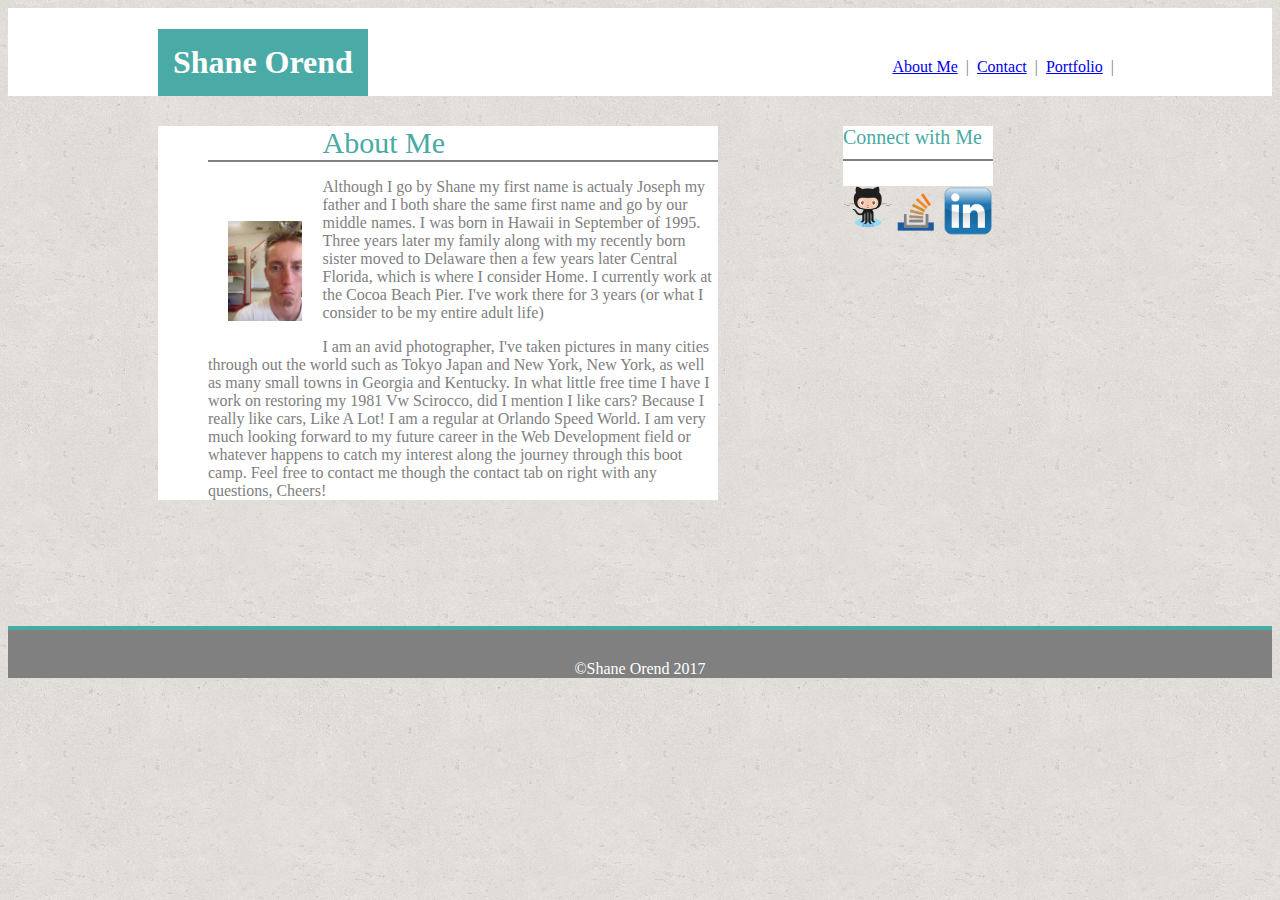
<file: index.html>
<!DOCTYPE html>
<html lang="en">
<head>
<link rel="stylesheet" type="text/css" href="assets/css/style.css">
<meta charset="UTF-8">
	<title>About Me</title>
 	<div class="Htainer">
		<div class="Hwidth">
			<h1>Shane Orend </h1>
			<div class="Three">
	 		<a href="index.html"> About Me</a> &#160;|&#160;
			
			<a href="contact.html">Contact</a> &#160;|&#160;
			
			<a href="portfolio.html">Portfolio</a> &#160;|&#160;
			</div>
		</div>
	</div>
</head>
<body>
	<div class="Mtainer">
		<div class="SubTainer">
		<div class="ProfilePic"><img class="resize2" src="assets/images/FullSizeRender.jpg" > 	
		</div>
		 <div class="AbtHead">About Me</div>
			<p> Although I go by Shane my first name is actualy Joseph my father and I both share the same first name and go by our middle names. I was born in Hawaii in September of 1995. Three years later my family along with my recently born sister moved to Delaware then a few years later Central Florida, which is where I consider Home. I currently work at the Cocoa Beach Pier. I've work there for 3 years (or what I consider to be my entire adult life) </p>
			<p>I am an avid photographer, I've taken pictures in many cities through out the world such as Tokyo Japan and New York, New York, as well as many small towns in Georgia and Kentucky. In what little free time I have I work on restoring my 1981 Vw Scirocco, did I mention I like cars? Because I really like cars, Like A Lot! I am a regular at Orlando Speed World. I am very much looking forward to my future career in the Web Development field or whatever happens to catch my interest along the journey through this boot camp. Feel free to contact me though the contact tab on right with any questions, Cheers!</p>
			
		</div>
		<div class="MainCon">
			<div class="ConHead">Connect with Me</div>
			<div class="ThreeLinks"> 								<a href="https://github.com/Vw-Shane" target="_blank" >
		<img class="resize" src="assets/images/GitLogo.png" >

 		<a href="https://stackexchange.com/users/11070712/shane" target="_blank" >
		<img class="resize" src="assets/images/stackD.png" >

		<a href="https://www.linkedin.com/in/shane-orend-416062138/" target="_blank" >
		<img class="resize" src="assets/images/linkD.png" > </a></div>
		</div>
	</div>
	<footer> ©Shane Orend 2017</footer>
</body>
</html>
</file>
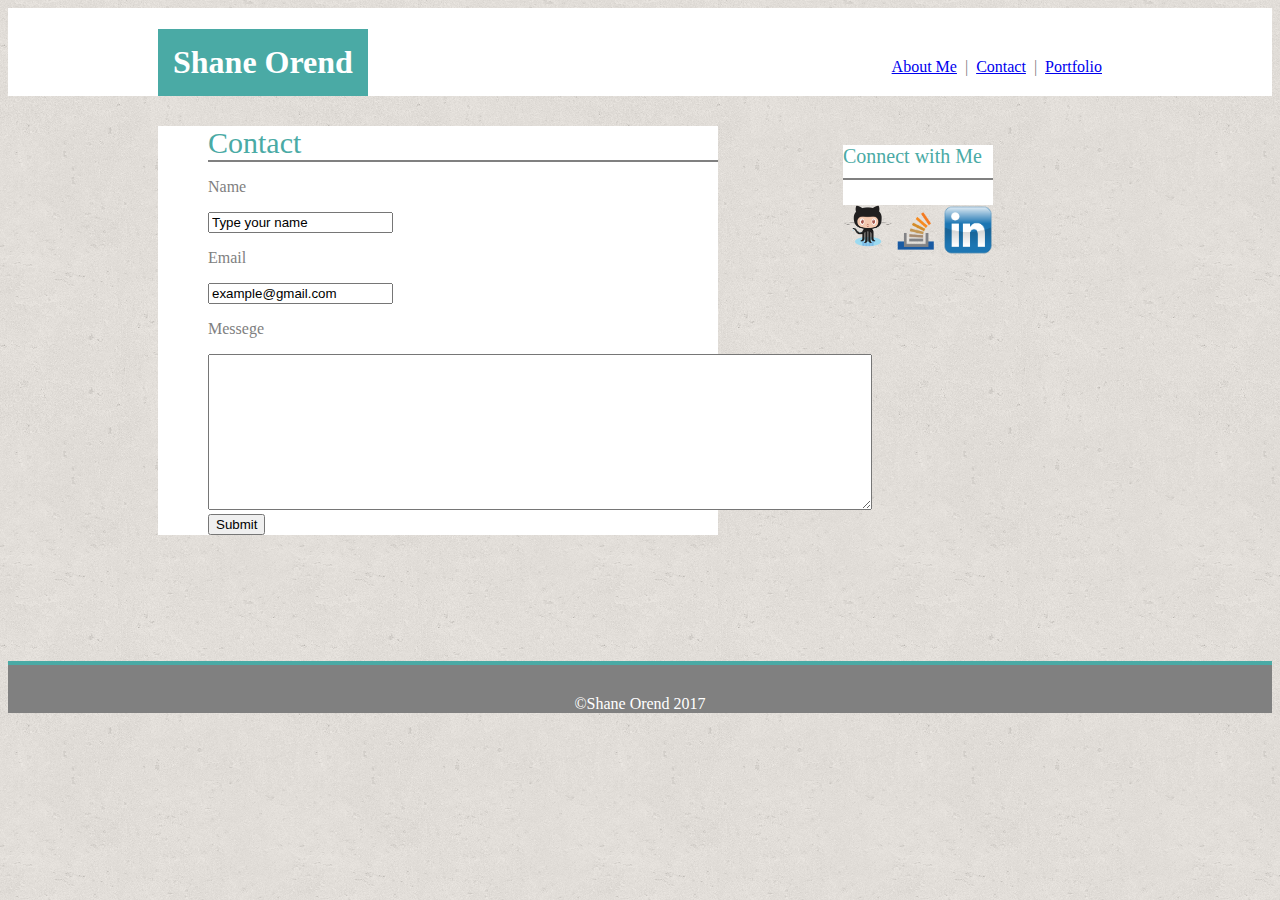
<file: contact.html>
<!DOCTYPE html>
<html lang="en">
<head>
<link rel="stylesheet" type="text/css" href="assets/css/style.css">
<meta charset="UTF-8">
	<title>Contact</title>
 	<div class="Htainer">
		<div class="Hwidth">
			<h1>Shane Orend </h1>
			<div class="Three">
	 		<a href="index.html"> About Me</a> &#160;|&#160;
			
			<a href="contact.html">Contact</a> &#160;|&#160;
			
			<a href="portfolio.html">Portfolio</a> &#160; &#160;
			</div>
		</div>
	</div>
</head>
<body>
	<div class="Mtainer">
		<div class="SubTainer">
		
		 <div class="AbtHead">Contact </div>
		 <p>Name</p>
		 <input type = "text"
                 id = "name"
                 value = "Type your name" />
         <p>Email</p>        
		 <input type = "text"
                 id = "email"
                 value = "example@gmail.com" />
		<p>Messege</p>
          <textarea id = "messege"
                  rows = "10"
                  cols = "80"></textarea>
         <input type="submit" value="Submit">
         
		</div>
		<div class="MainCon">
			<div class="ConHead">Connect with Me</div>
			<div class="ThreeLinks"> 								<a href="https://github.com/Vw-Shane" target="_blank" >
		<img class="resize" src="assets/images/GitLogo.png" >

 		<a href="https://stackexchange.com/users/11070712/shane" target="_blank" >
		<img class="resize" src="assets/images/stackD.png" >

		<a href="https://www.linkedin.com/in/shane-orend-416062138/" target="_blank" >
		<img class="resize" src="assets/images/linkD.png" > </a></div>
		</div>
	</div>
	<footer> ©Shane Orend 2017</footer>
</body>
</html>
</file>
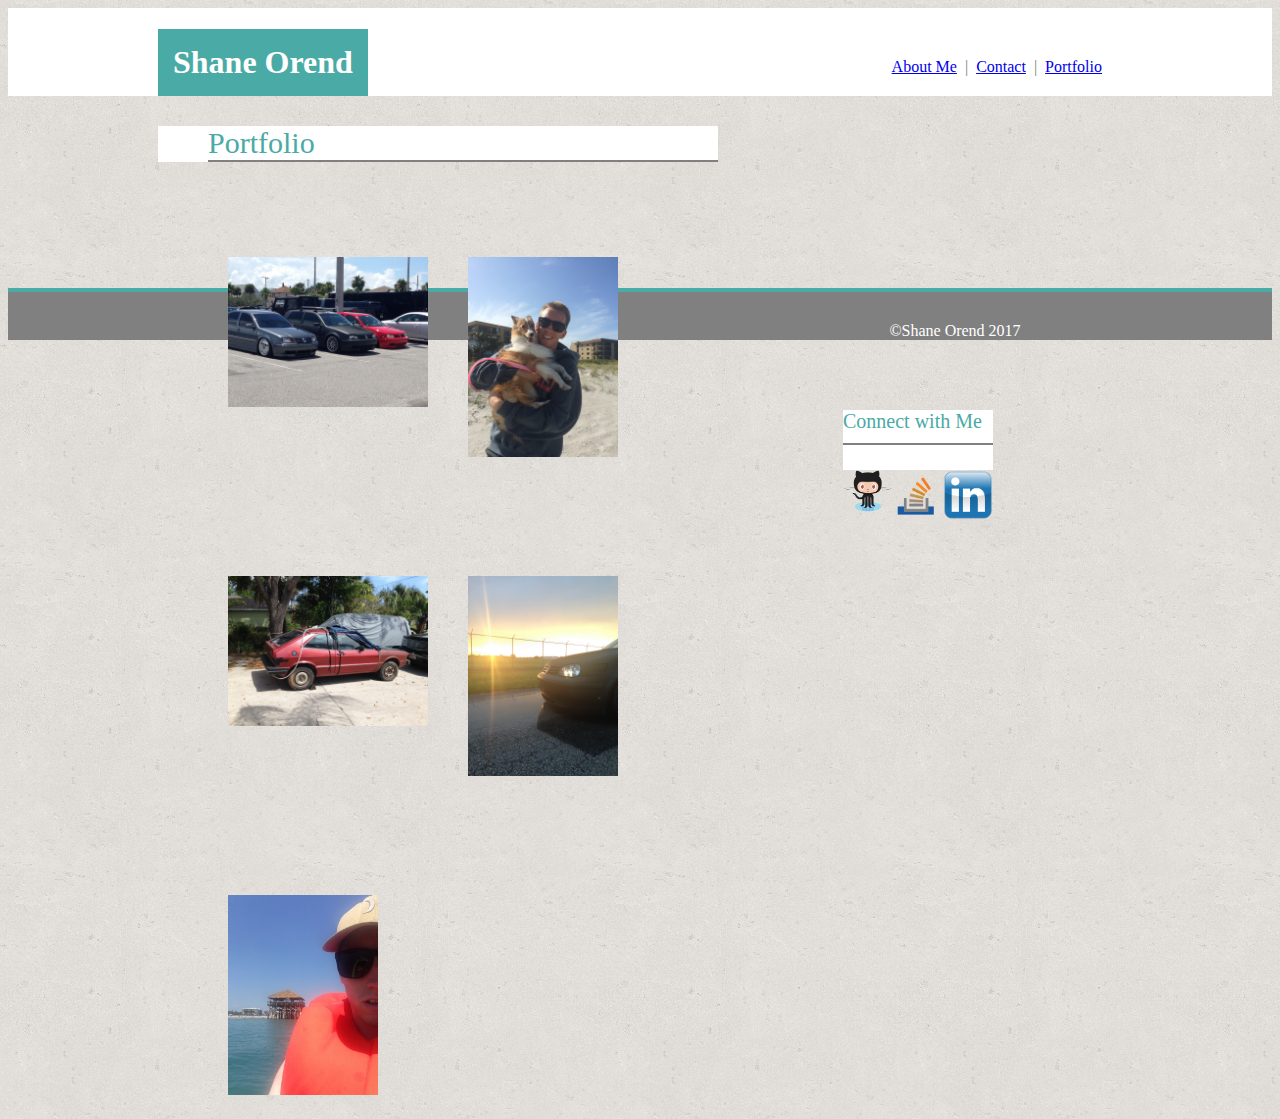
<file: portfolio.html>
<!DOCTYPE html>
<html lang="en">
<head>
<link rel="stylesheet" type="text/css" href="assets/css/style.css">
<meta charset="UTF-8">
	<title>Portfolio</title>
 	<div class="Htainer">
		<div class="Hwidth">
			<h1>Shane Orend </h1>
			<div class="Three">
	 		<a href="index.html"> About Me</a> &#160;|&#160;
			
			<a href="contact.html">Contact</a> &#160;|&#160;
			
			<a href="portfolio.html">Portfolio</a> &#160; &#160;
			</div>
		</div>
	</div>
</head>
<body>
	<div class="Mtainer">
		<div class="SubTainer">
		
		 <div class="AbtHead clearfix">Portfolio </div>
			<div class="pic"><img class="resize3" src="assets/images/slowCars.jpg" > 	
			</div>
			<div class="pic"><img class="resize3" src="assets/images/mePenny.jpg" > 	
			</div>
			<div class="pic"><img class="resize3" src="assets/images/Scirocco.jpg" > 	
			</div>
			<div class="pic"><img class="resize3" src="assets/images/vwSun.jpg" > 	
			</div>
			<div class="pic"><img class="resize3" src="assets/images/mePier.jpg" > 	
			</div>
		</div>
		<div class="MainCon">
			<div class="ConHead">Connect with Me</div>
			<div class="ThreeLinks"> 								<a href="https://github.com/Vw-Shane" target="_blank" >
		<img class="resize" src="assets/images/GitLogo.png" >

 		<a href="https://stackexchange.com/users/11070712/shane" target="_blank" >
		<img class="resize" src="assets/images/stackD.png" >

		<a href="https://www.linkedin.com/in/shane-orend-416062138/" target="_blank" >
		<img class="resize" src="assets/images/linkD.png" > </a></div>
		</div>
	</div>
	<footer> ©Shane Orend 2017</footer>
</body>
</html>
</file>
<file: assets/css/style.css>
.Htainer{
	width: 100%;
	height: 88px;
	background-color:white;


}

.Hwidth{

width:960px;
height: 80px;
margin-left: 150px;
padding-bottom: 0px;
}

h1{
float: left;
	background-color: #4aaaa5;
	color: white;
	padding: 15px}

.Three{
float: right;
color: grey;
margin-top: 50px;
}

.Mtainer{
	width: 560px;
	margin-left: 150px;
	background-color: white;
	margin-top: 30px;

}

.SubTainer{
margin-left: 50px;
background-color:white;

height: auto;

}

.AbtHead{
	font:;
	font-size: 30px;
	content: 50px;
	color: #4aaaa5;
	border-bottom: 2px solid;
	border-color: grey;
	background-color: white;
}

p{
color:grey;

}

.ProfilePic{
float: left;
margin-top: 75px;
padding: 20px;
}

.MainCon{
float: right;
position: relative;
left:275px;
top: -410px;
margin-top: 20px;
}

.ConHead{

	font-size: 20px;
	content: 50px;
	color: #4aaaa5;
	border-bottom: 2px solid;
	border-color: grey;
	background-color: white;
	padding-bottom: 10px;
}


.ThreeLinks{
padding-top: 25px;
background-color: white;

}


footer{margin-top: 10%;
	padding-top: 30px;
	text-align: center;
	background-color: grey;
	border-top: 4px solid;
	border-color: #4aaaa5;
	color:white;}

img.resize {
  max-width:50px;
  max-height:50px;
  float: left;
}
img.resize2 {
  max-width:100px;
  max-height:100px;
  float: left;
}

img.resize3{
	max-width:200px;
  max-height:200px;
}
.pic{
	float:left;
	margin-top: 75px;
	padding: 20px;
}

body { 
	background-color: #aaa;
        background-image:url(../images/cork-wallet.png);

}/*not sure why this doesn't work*/
.clearfix {
	clear: both;
	content: "  ";
	display: block;
}


/*.headCon{
	width: 100%
	background-color:grey;
}
h1{
	float: left;
	background-color: #4aaaa5;
	color: white;
	padding: 10px;
	margin-top: 1px;
	

	transform: translateY(-50%);
		margin-left: 10%;
}

.box-set{
	width: 100%;
	height: 70%;
	background-image:url(assets/images/cork-wallet.png);

	
}

body{
	background-color:white ;
	padding: 10px;
	padding-color: #ddd;

}

.aboutHead{
	position: relative; top: 45px;
	font-size: 30px;
	content: 50px;
	color: #4aaaa5;
	border-bottom: 2px solid;
	border-color: grey;
	background-color: white;


}







.paragraph{
	background-color: white;
width: 30%;
color: grey;
margin: 50px;
padding: 10px;
position: relative; left:90px;
clear: both;

}

.pic{
position: relative; left: -125px;
background-color: white;
position: relative;top: 200px;
 z-index: 1;
 } 
.connect-main{
background-color: white;
border-bottom: 2px solid;
	border-color: grey;
	width: 35%;
	color:#4aaaa5;
	float: right;

}



img.resize {
  max-width:15%;
  max-height:15%;
  float: left;
}
img.resize2 {
  max-width:5%;
  max-height:5%;
  float: left;
}

.Links{
	float: right;
	
	width: 35%;
	clear: both;

}

.Three{
float:right;
color: grey;

 }

a{
	text-decoration:none;
	color: grey;
} 

footer{
	margin-top: 10%;
	padding-top: 30px;
	text-align: center;
	background-color: grey;
	border-top: 4px solid;
	border-color: #4aaaa5;
	color:white;

}

.button {
   float: right;
   border-width: 2px;
    border-color: grey;
    color: black;
    padding: 15px 32px;
    text-align: center;
    text-decoration: none;
    display: inline-block;
    font-size: 16px;
    margin: 4px 2px;
    cursor: pointer
    }

.Connect{


}    
*/
</file>
